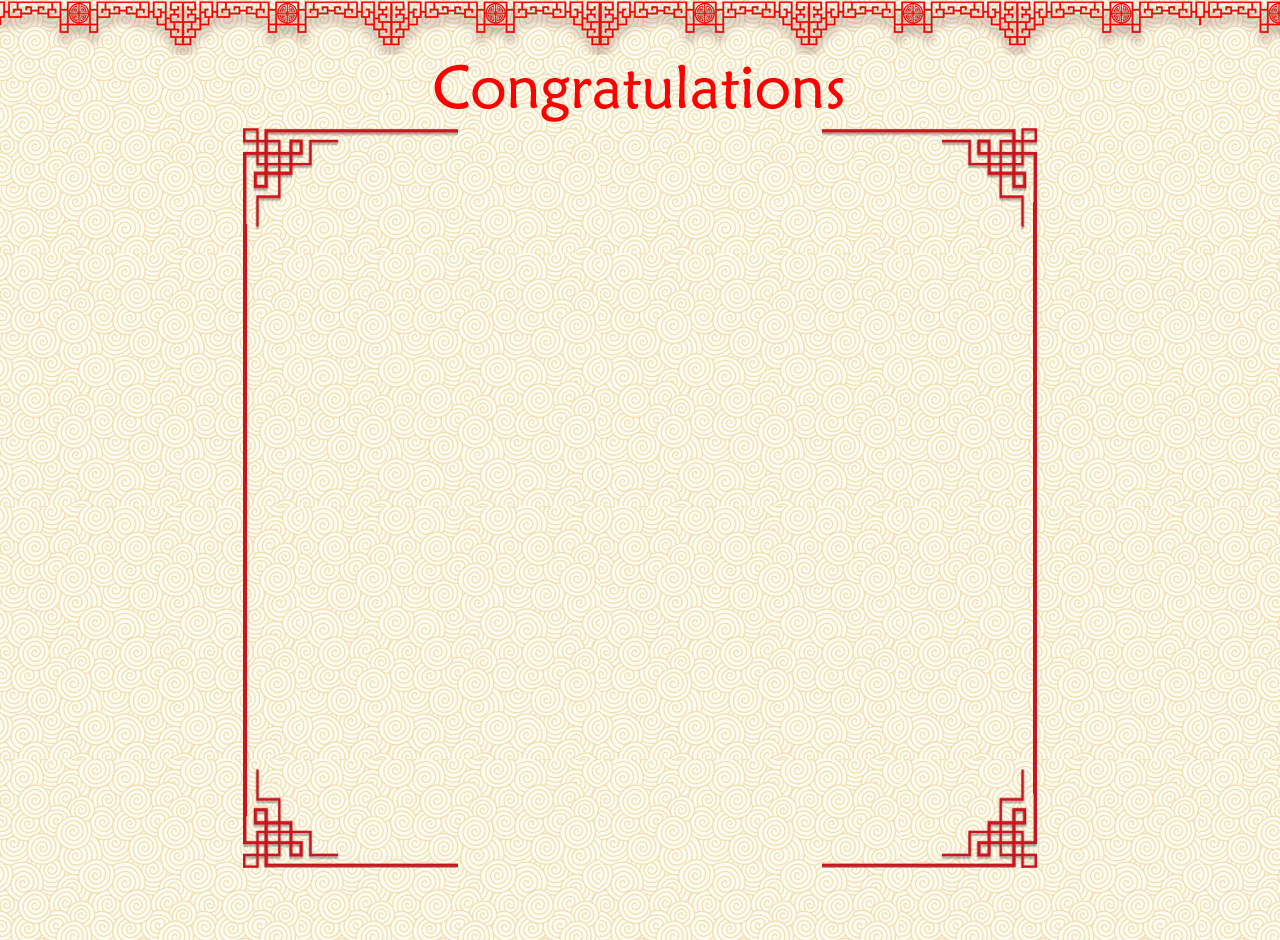
<file: h5/年会抽奖/list.html>
<!DOCTYPE html>
<html lang="en">
<head>
	<meta charset="UTF-8">
	<meta name="viewport" content="width=device-width, initial-scale=1, maximum-scale=1, user-scalable=no">
	<title>中奖名单</title>
	<link rel="stylesheet" href="css/style-list.css">
</head>

<body>
<header class="top-head"></header>

<div class="main" style="height: calc(100% - 50px);">
    <div class="lotterty-infogo">
        <img src="img/listlogo.png">
    </div>
    <div id="lottery-main" class="lottery-main" style="height: calc(100% - 60px);">
        <div class="wrap-border-main" style="height: calc(100% - 50px);">
            <img src="img/wrap-border-1.png" class="wrap-border wrap-border-1">
            <img src="img/wrap-border-2.png" class="wrap-border wrap-border-2">
            <img src="img/wrap-border-3.png" class="wrap-border wrap-border-3">
            <img src="img/wrap-border-4.png" class="wrap-border wrap-border-4">
            <div class="wrap-border wrap-border-left"></div>
            <div class="wrap-border wrap-border-right"></div>
        </div>
    </div>
</div>


<script type="text/javascript" src="js/underscore.js"></script>
<script type="text/javascript" src="js/jquery.min.js"></script>
<script type="text/javascript" src="lottery_data.js"></script>
<script src="js/boot-modal.js"></script>
<script src="js/snow-plugin.js"></script>

</body>
</html>
</file>
<file: h5/年会抽奖/css/style-list.css>
html, body, div, span, applet, object, iframe,
h1, h2, h3, h4, h5, h6, p, blockquote, pre,
a, abbr, acronym, address, big, cite, code,
del, dfn, em, img, ins, kbd, q, s, samp,
small, strike, strong, sub, sup, tt, var,
b, u, i, center,
dl, dt, dd, ol, ul, li,
fieldset, form, label, legend,
table, caption, tbody, tfoot, thead, tr, th, td,
article, aside, canvas, details, embed,
figure, figcaption, footer, header, hgroup,
menu, nav, output, ruby, section, summary,
time, mark, audio, video {
    margin: 0;
    padding: 0;
    border: 0;
    font-size: 100%;
    font: inherit;
    vertical-align: baseline;
}
/* HTML5 display-role reset for older browsers */
article, aside, details, figcaption, figure,
footer, header, hgroup, menu, nav, section {
    display: block;
}
html {
    overflow-y: hidden;
}
body {
    line-height: 1;
}
ol, ul {
    list-style: none;
}
blockquote, q {
    quotes: none;
}
blockquote:before, blockquote:after,
q:before, q:after {
    content: '';
    content: none;
}
table {
    border-collapse: collapse;
    border-spacing: 0;
}
/* 清除浮动 */
.clearfix:after{content:".";display:block;height:0;clear:both;visibility:hidden}
.clearfix{*+height:1%;}
.f-l {
   float: left;
}
.f-r {
    float: right;
}
* {
    font-family: '微软雅黑', sans-serif, arial;
}
html {
    height: 100%;
    font-size: 62.5%;
    color: #222;
}
::selection {
    background-color: #b3d4fc;
    text-shadow: none;
}
body {
    height: 100%;
    /*background: #FFF7E3;*/
    background: url("../img/yunwen.jpg") repeat;
    /*background: #fff;*/
    font-size: 1.5rem;
}

.top-head {
    position: absolute;
    left: 0;
    top: 0;
    width: 100%;
    height: 60px;
    z-index: 2;
    background: url("../img/top_border.png") repeat-x;
}
.main {
    width: 62%;
    /*height: 100%;*/
    margin: 4rem auto 0 auto;
}
.lotterty-infogo {
    display: block;
    margin: 3rem auto 0 auto;
    text-align: center
}
.lotterty-infogo h3 {
    display: inline-block;
    color: #FD361F;
    font-size: 3rem;
    font-weight: bold;
    font-family: 'STKaiti', 'KaiTi ';
}
.lotterty-infogo .line {
    margin: 2rem auto 1rem auto;
    width: 20%;
    height: 2px;
    background: #FD361F;
}

.lottery-main {
    position: relative;
    margin: 0 auto;
    /*padding-bottom: 5rem;*/
    /*padding: 20px 0;*/
    /*height: 100%;*/
    width: 100%;
    /*overflow: hidden;*/
    /*background: #fff;*/
    /*border: 1px solid #ddd;*/
    /*border-radius: 5px;*/
    /*box-shadow: 0 2px 2px rgba(0,0,0,.1)*/
}
.wrap-border-main {
    position: absolute;
    width: 100%;
    /*height: 75%;*/
    z-index: -5;
}
.wrap-border {
    position: absolute;
    width: 21.5rem;
    height: 21.5rem;
    /*top: 0;*/
    /*left: 0;*/
    /*width: 100%;*/
    /*height: 100%;*/
    /*background: url("../img/main-wrap-border.png") no-repeat 0 0;*/
    background-size: contain;
}
.wrap-border-top {
    top: 0.2%;aaa
    left: 9%;
    bottom: 0;
    height: 97.4%;
    width: 81%;
    margin: 0 auto;
    border-top: 4px solid #CB141D;
    border-bottom: 4px solid #CB141D;
}
.wrap-border-left {
    left: 0;
    right: 0;
    bottom: 7%;
    height: 80%;
    width: 98.7%;
    border-left: 4px solid #CB141D;
}
.wrap-border-right {
    top: 10%;
    right: 0;
    height: 80%;
    width: 4.0px;
    background: #CB141D;
}
.wrap-border-1 {
    top: 0;
    left: 0;
}
.wrap-border-2 {
    top: 0;
    right: 0;
}
.wrap-border-3 {
    bottom: 0;
    left: 0;
}
.wrap-border-4 {
    bottom: 0;
    right: 0;
}
</file>
